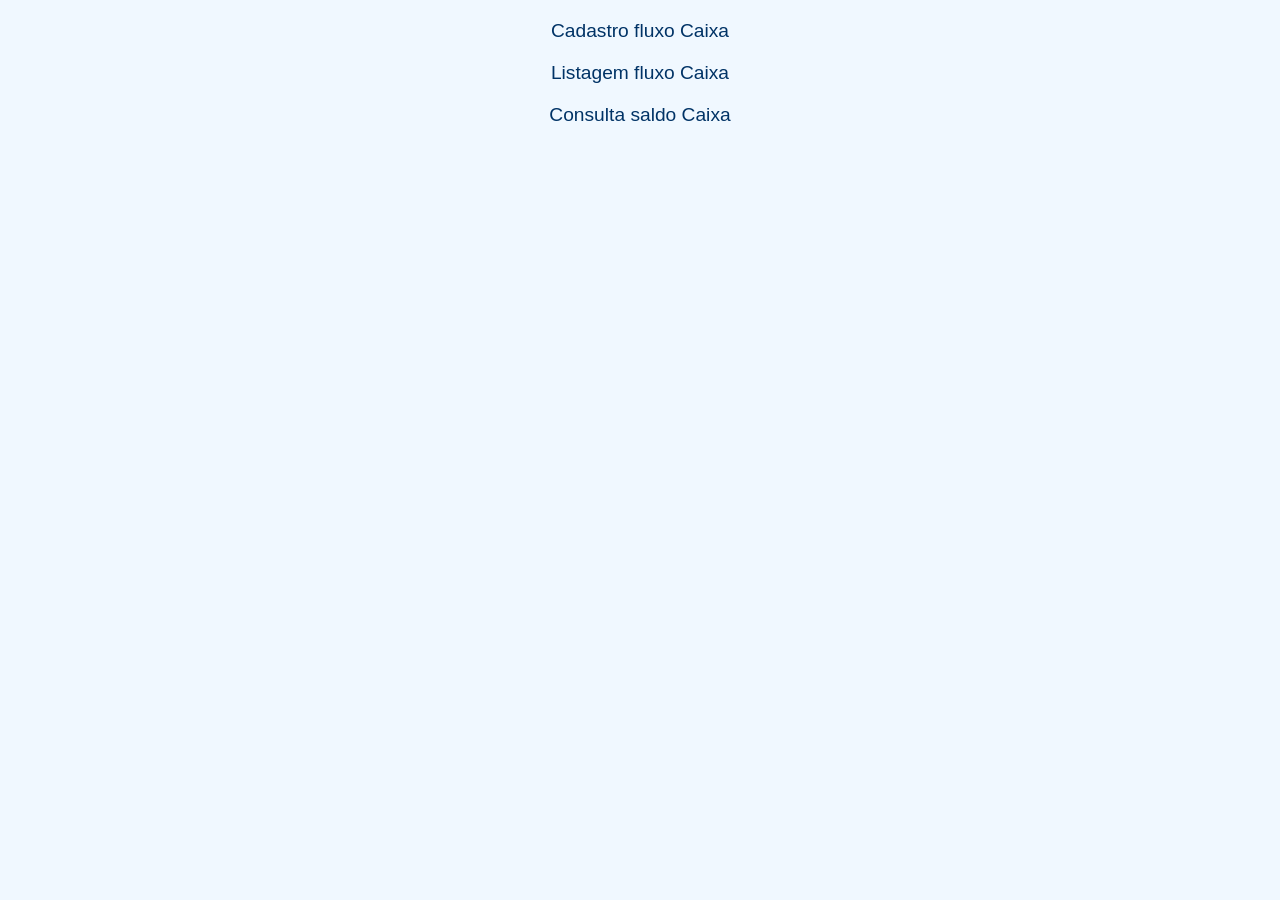
<file: index.html>
<!DOCTYPE html>
<html lang="pt-br">
<head>
    <meta charset="UTF-8">
    <meta http-equiv="X-UA-Compatible" content="IE=edge">
    <meta name="viewport" content="width=device-width, initial-scale=1.0">
    <title>Home</title>
    <link rel="stylesheet" href="style.css">
</head>
<body>
    <p></p>
    <div class="container">
        
        <div class="buttons">
            <a href="Cadastro_fluxo_caixa.html" class="button">Cadastro fluxo Caixa</a><p></p>
            <a href="Listar_fluxo_caixa.php" class="button">Listagem fluxo Caixa</a><p></p>
            <a href="Consulta_fluxo_caixa.html" class="button">Consulta saldo Caixa</a><p></p>
            
        </div>
    </div>
</body>
</html>
</file>
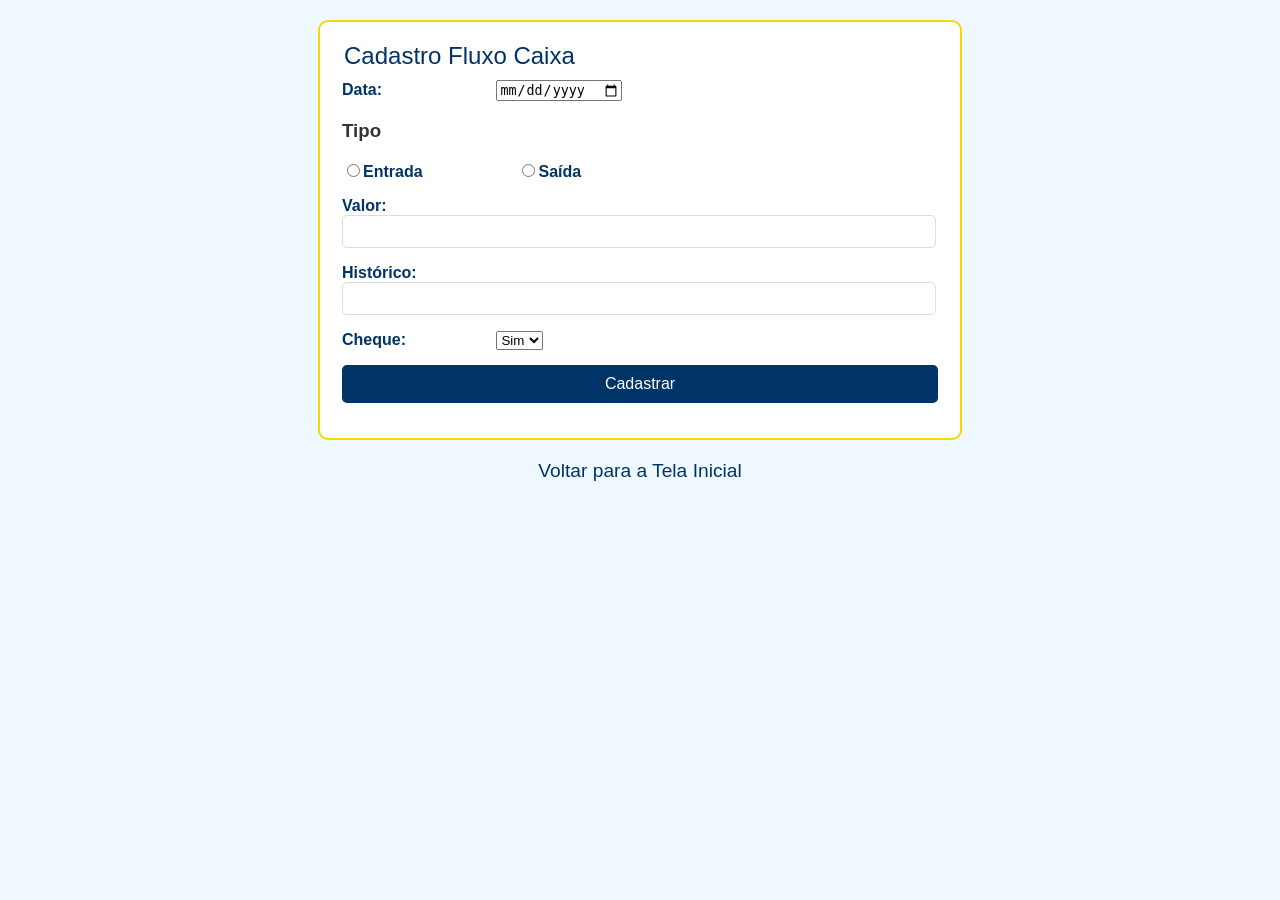
<file: Cadastro_fluxo_caixa.html>
<!DOCTYPE html>
<html lang="en">
<head>
    <meta charset="UTF-8">
    <meta http-equiv="X-UA-Compatible" content="IE=edge">
    <meta name="viewport" content="width=device-width, initial-scale=1.0">
    <title>Document</title>
    <link rel="stylesheet" href="style.css">
</head>
<body>
    <form action="Cadastro_fluxo_caixa.php" method="post">
        <fieldset>
            <legend>Cadastro Fluxo Caixa</legend>

            <div>
                <label for="data">Data: </label>
                <input type="date" name="data" id="data" required>
            </div><p></p>

            <h3>Tipo</h3>
            <div class="inline">
                <input type="radio" name="tipo" id="tipoE" value="1" class="inline" /><label id="tipoE">Entrada</label>
                <input type="radio" name="tipo" id="tipoS" value="0" class="inline" /><label id="tipoS">Saída</label>
            </div><p></p>

            <div>
                <label for="valor">Valor: </label>
                <input type="number" name="valor" id="valor" required>
            </div><p></p>

            <div>
                <label for="historico">Histórico: </label>
                <input type="text" name="historico" id="historico" required>
            </div><p></p>

            <div>
            <label for="cheque">Cheque: </label>
            <select name="cheque" id="cheque">
                <option value="sim">Sim</option>
                <option value="nao">Não</option>
            </select>
            </div>

        <div>
            <button type="submit">Cadastrar</button>
        </div>
    </fieldset>
    </form>
    <a href="index.html">Voltar para a Tela Inicial</a>
</body>
</html>
</file>
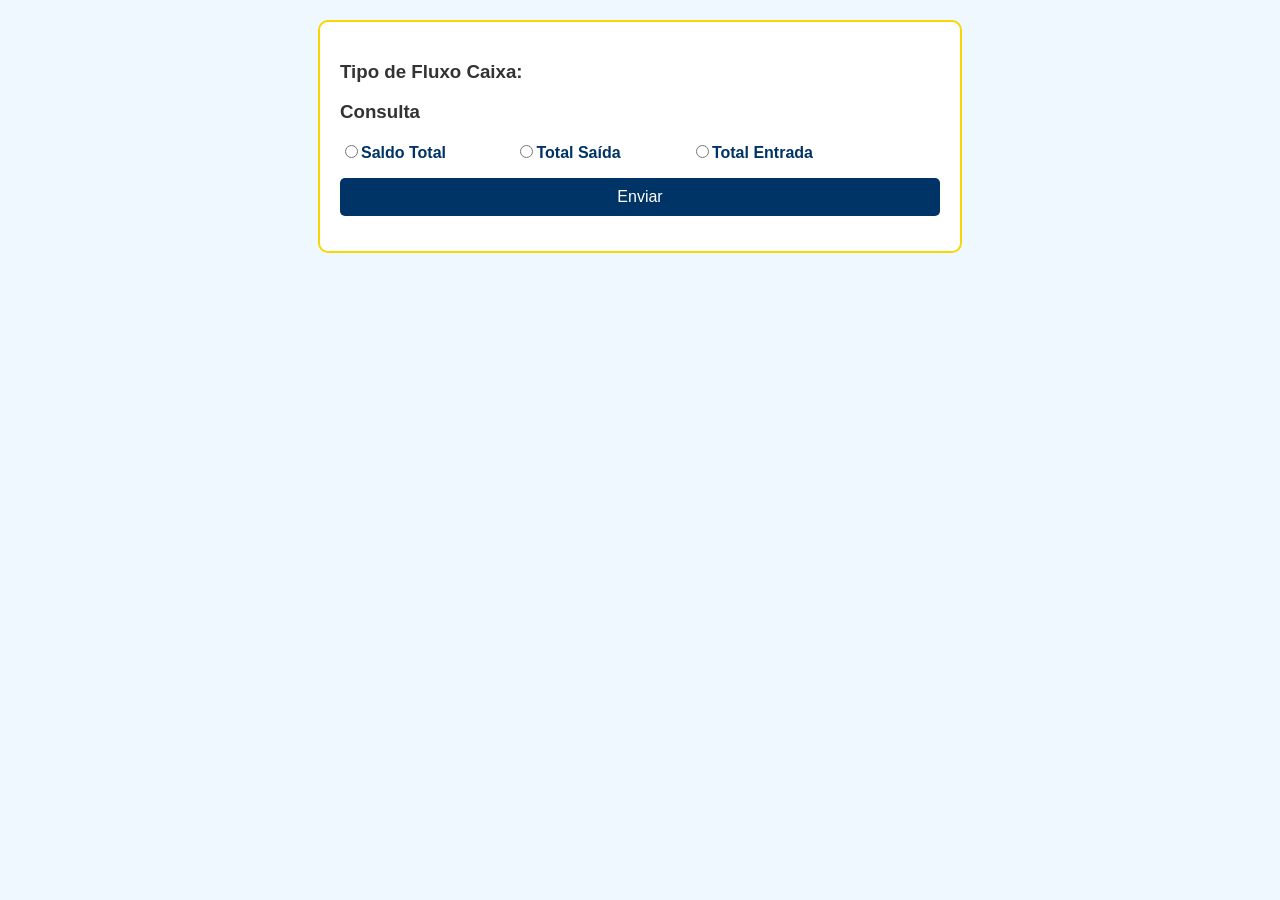
<file: Consulta_fluxo_caixa.html>
<!DOCTYPE html>
<html lang="pt-br">
<head>
    <meta charset="UTF-8">
    <meta http-equiv="X-UA-Compatible" content="IE=edge">
    <meta name="viewport" content="width=device-width, initial-scale=1.0">
    <title>PetTables</title>
    <link rel="stylesheet" href="style.css">
</head>
<body>
    <p></p>

    <form action="Consulta_fluxo_caixa.php" method="post">
    <h3>Tipo de Fluxo Caixa:</h3>
        <div class="container">
            <h3>Consulta</h3>
            <div class="inline">
                <input type="radio" name="tipo" id="total" value="0" class="inline" /><label id="total">Saldo Total</label>
                <input type="radio" name="tipo" id="saida" value="1" class="inline" /><label id="saida">Total Saída</label>
                <input type="radio" name="tipo" id="entrada" value="2" class="inline" /><label id="entrada">Total Entrada</label>
            </div><p></p>

        <div>
            <button type="submit">Enviar</button>
        </div>

    </div>
    </form>

</body>
</html>
</file>
<file: style.css>
/* styles.css */

/* Geral */
body {
    font-family: Arial, sans-serif;
    background-color: #f0f8ff; /* Azul claro */
    color: #333;
    margin: 0;
    padding: 0;
}

/* Formulário */
form {
    max-width: 600px;
    margin: 20px auto;
    padding: 20px;
    border: 2px solid #f7d700; /* Amarelo */
    border-radius: 10px;
    background-color: #fff;
}

/* Fieldset */
fieldset {
    border: none;
    padding: 0;
}

legend {
    font-size: 1.5em;
    color: #003366; /* Azul escuro */
    margin-bottom: 10px;
}

/* Divs dentro do formulário */
div {
    margin-bottom: 15px;
}

label {
    display: inline-block;
    width: 150px;
    font-weight: bold;
    color: #003366; /* Azul escuro */
}

input[type="text"],
input[type="number"],
#data_nascimento,
#email {
    width: calc(100% - 20px);
    padding: 8px;
    border: 1px solid #ddd;
    border-radius: 5px;
}

input[type="text"]:focus,
input[type="number"]:focus {
    border-color: #f7d700; /* Amarelo */
    outline: none;
}

/* Botão */
button {
    background-color: #003366; /* Azul escuro */
    color: #fff;
    padding: 10px 15px;
    border: none;
    border-radius: 5px;
    font-size: 1em;
    cursor: pointer;
    width: calc(100%);
}

button:hover {
    background-color: #002244; /* Azul ainda mais escuro */
}

/* Link de volta */
a {
    display: block;
    text-align: center;
    margin: 20px;
    font-size: 1.2em;
    color: #003366; /* Azul escuro */
    text-decoration: none;
}

a:hover {
    text-decoration: underline;
}

#id, #estado, #id_pessoa, #id_cidade{
    width: calc(100%);
    padding: 8px;
    border: 1px solid #ddd;
    border-radius: 5px;
}
</file>
